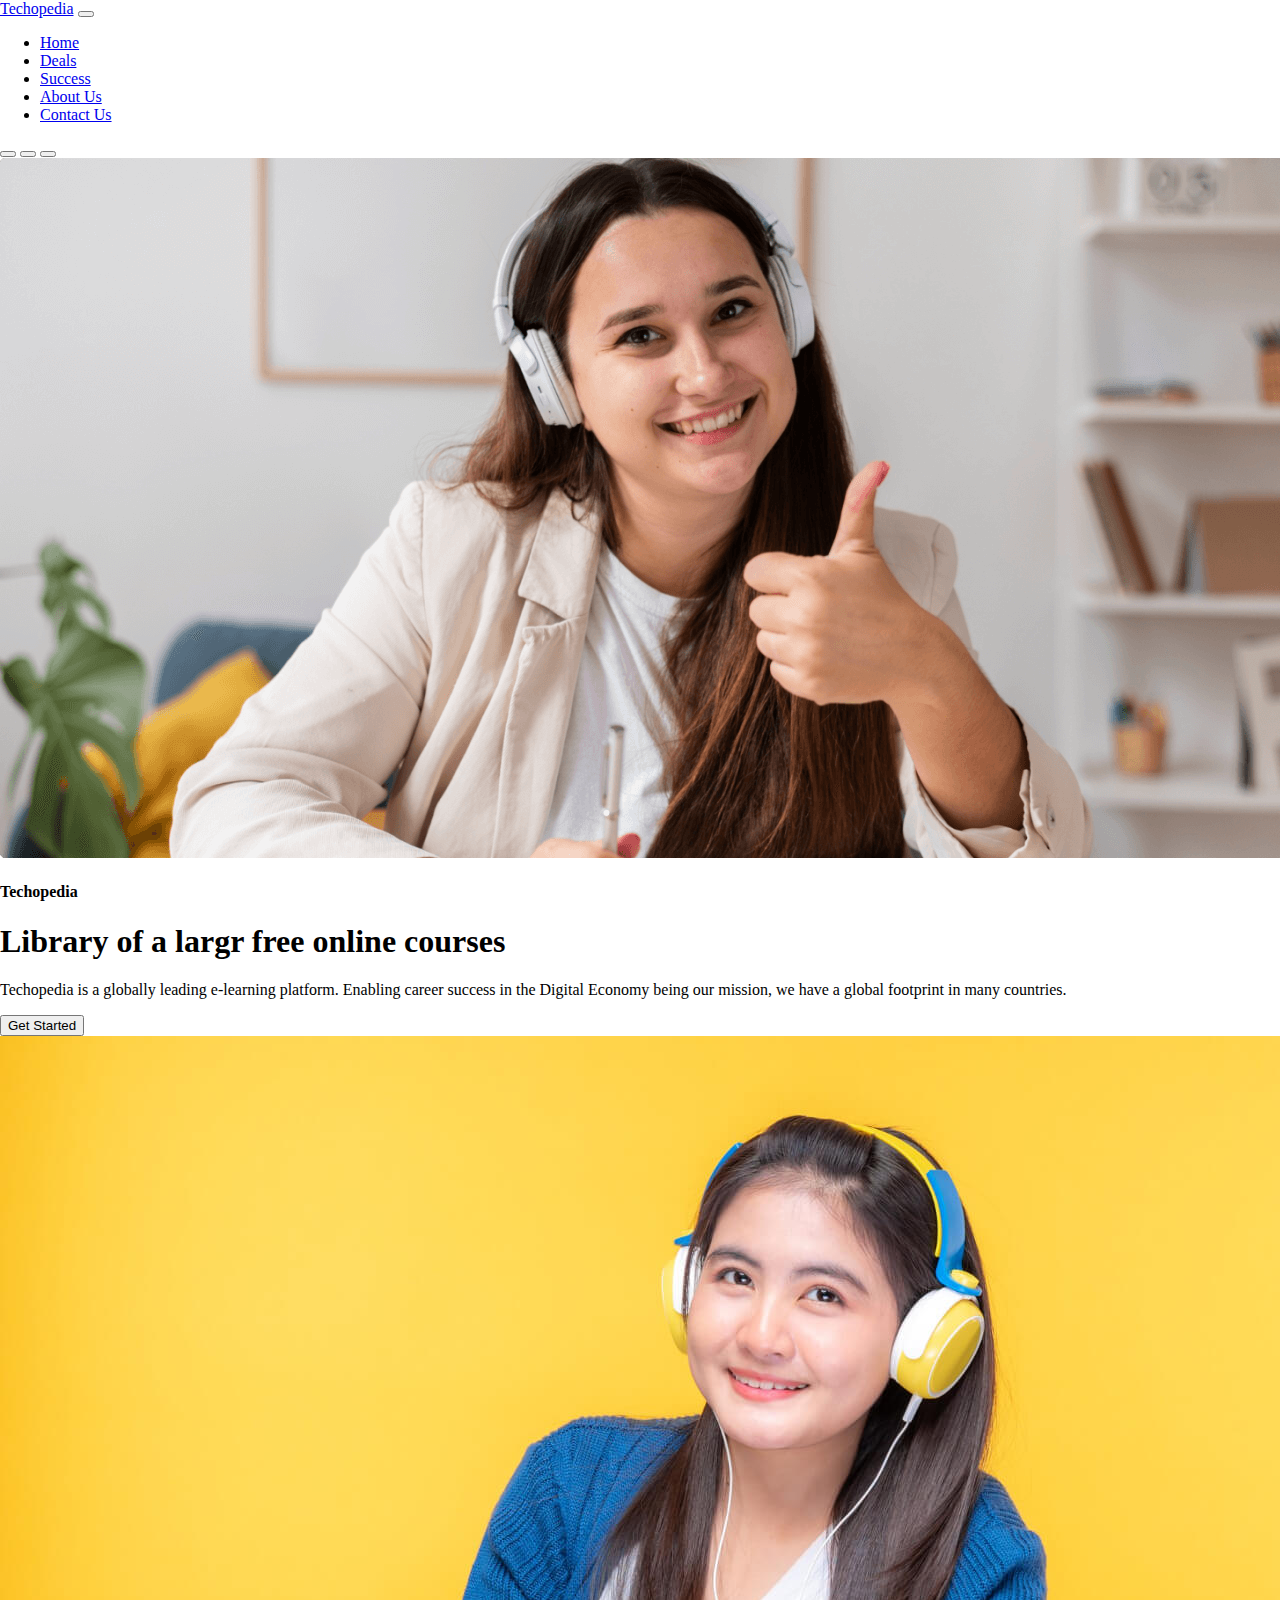
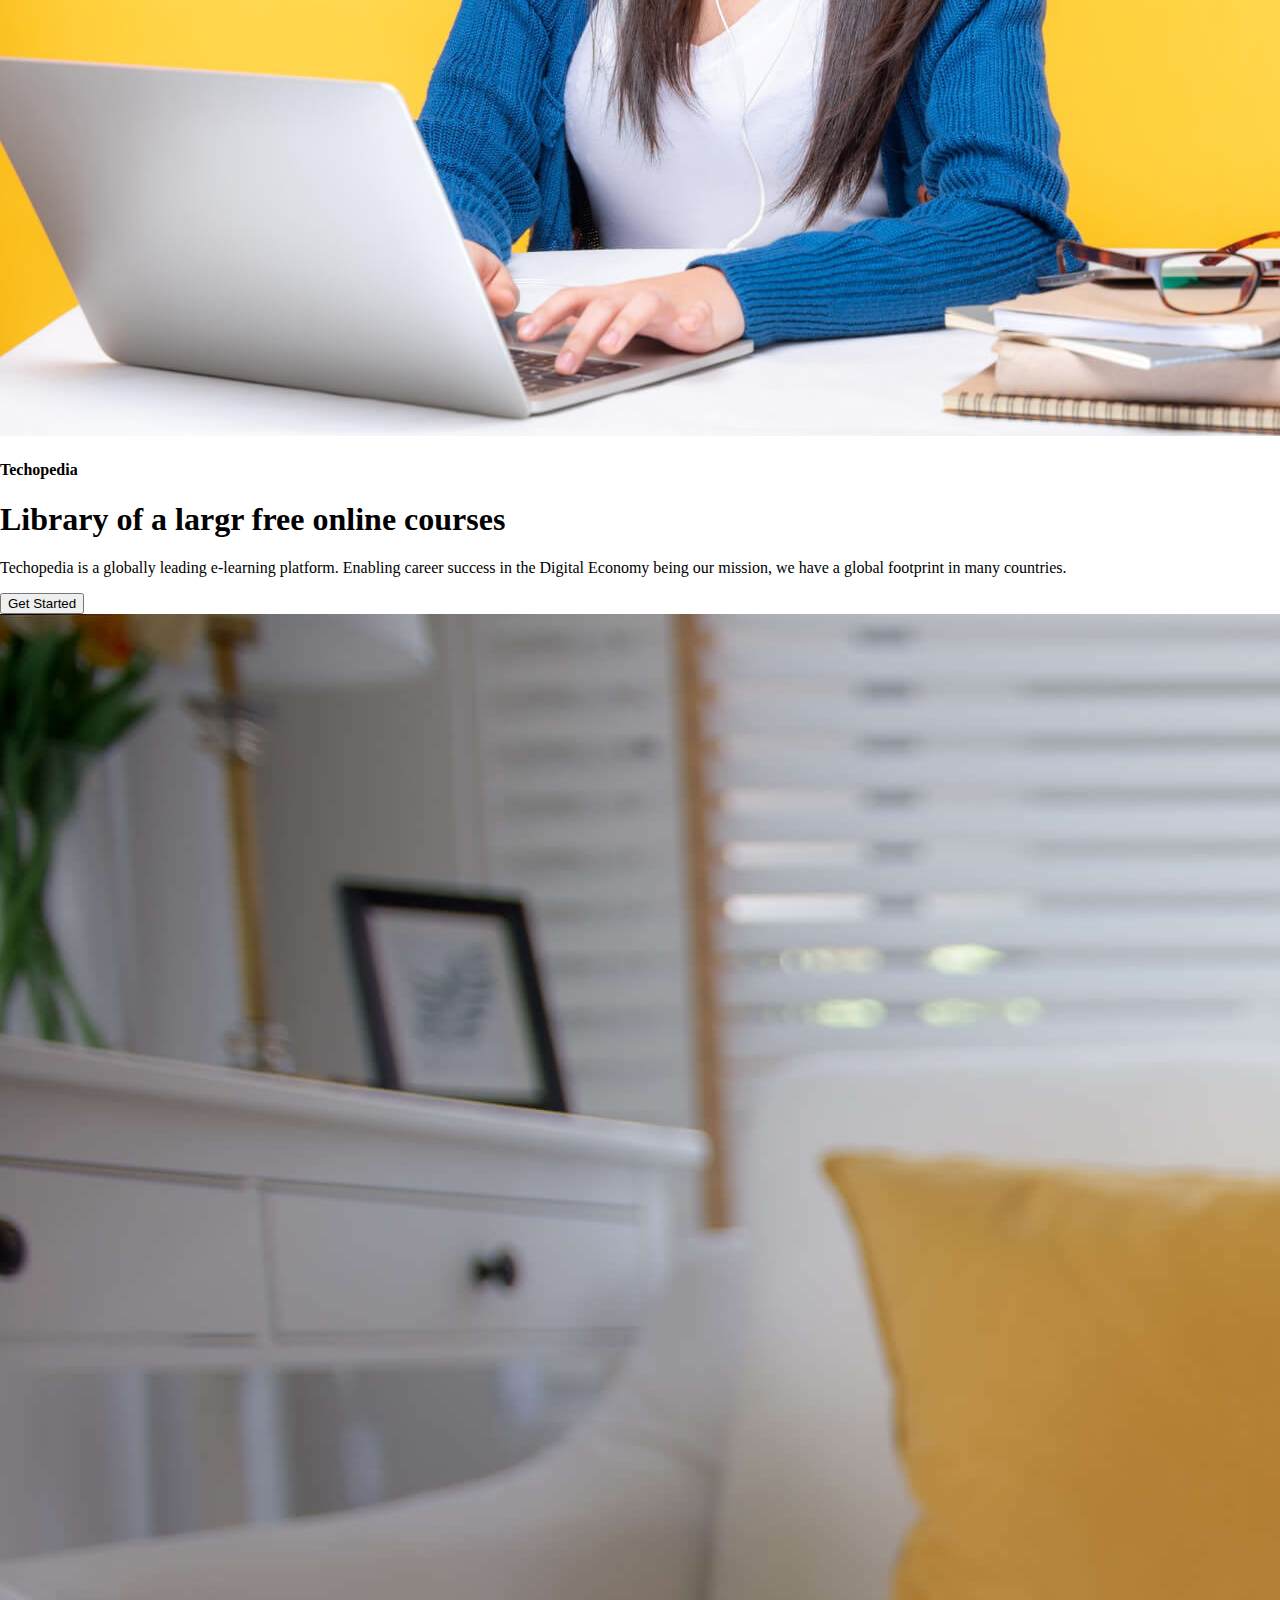
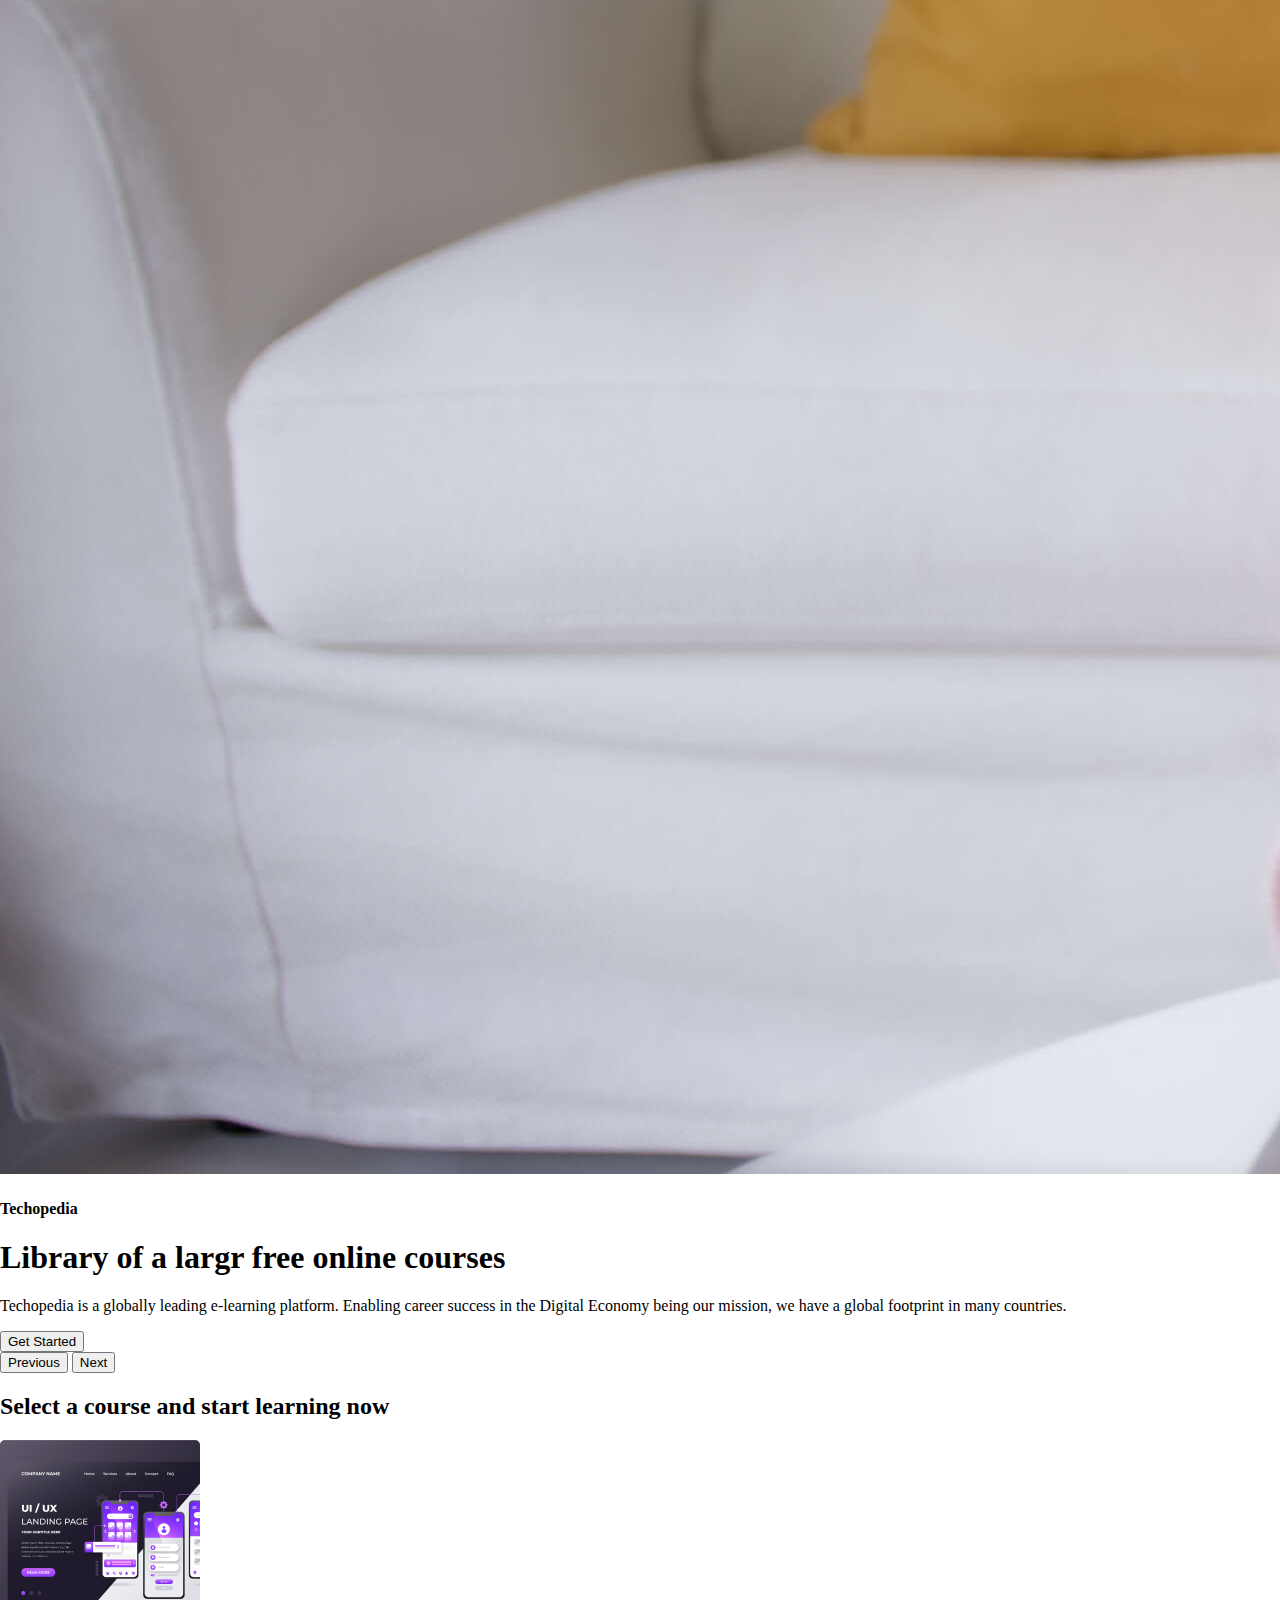
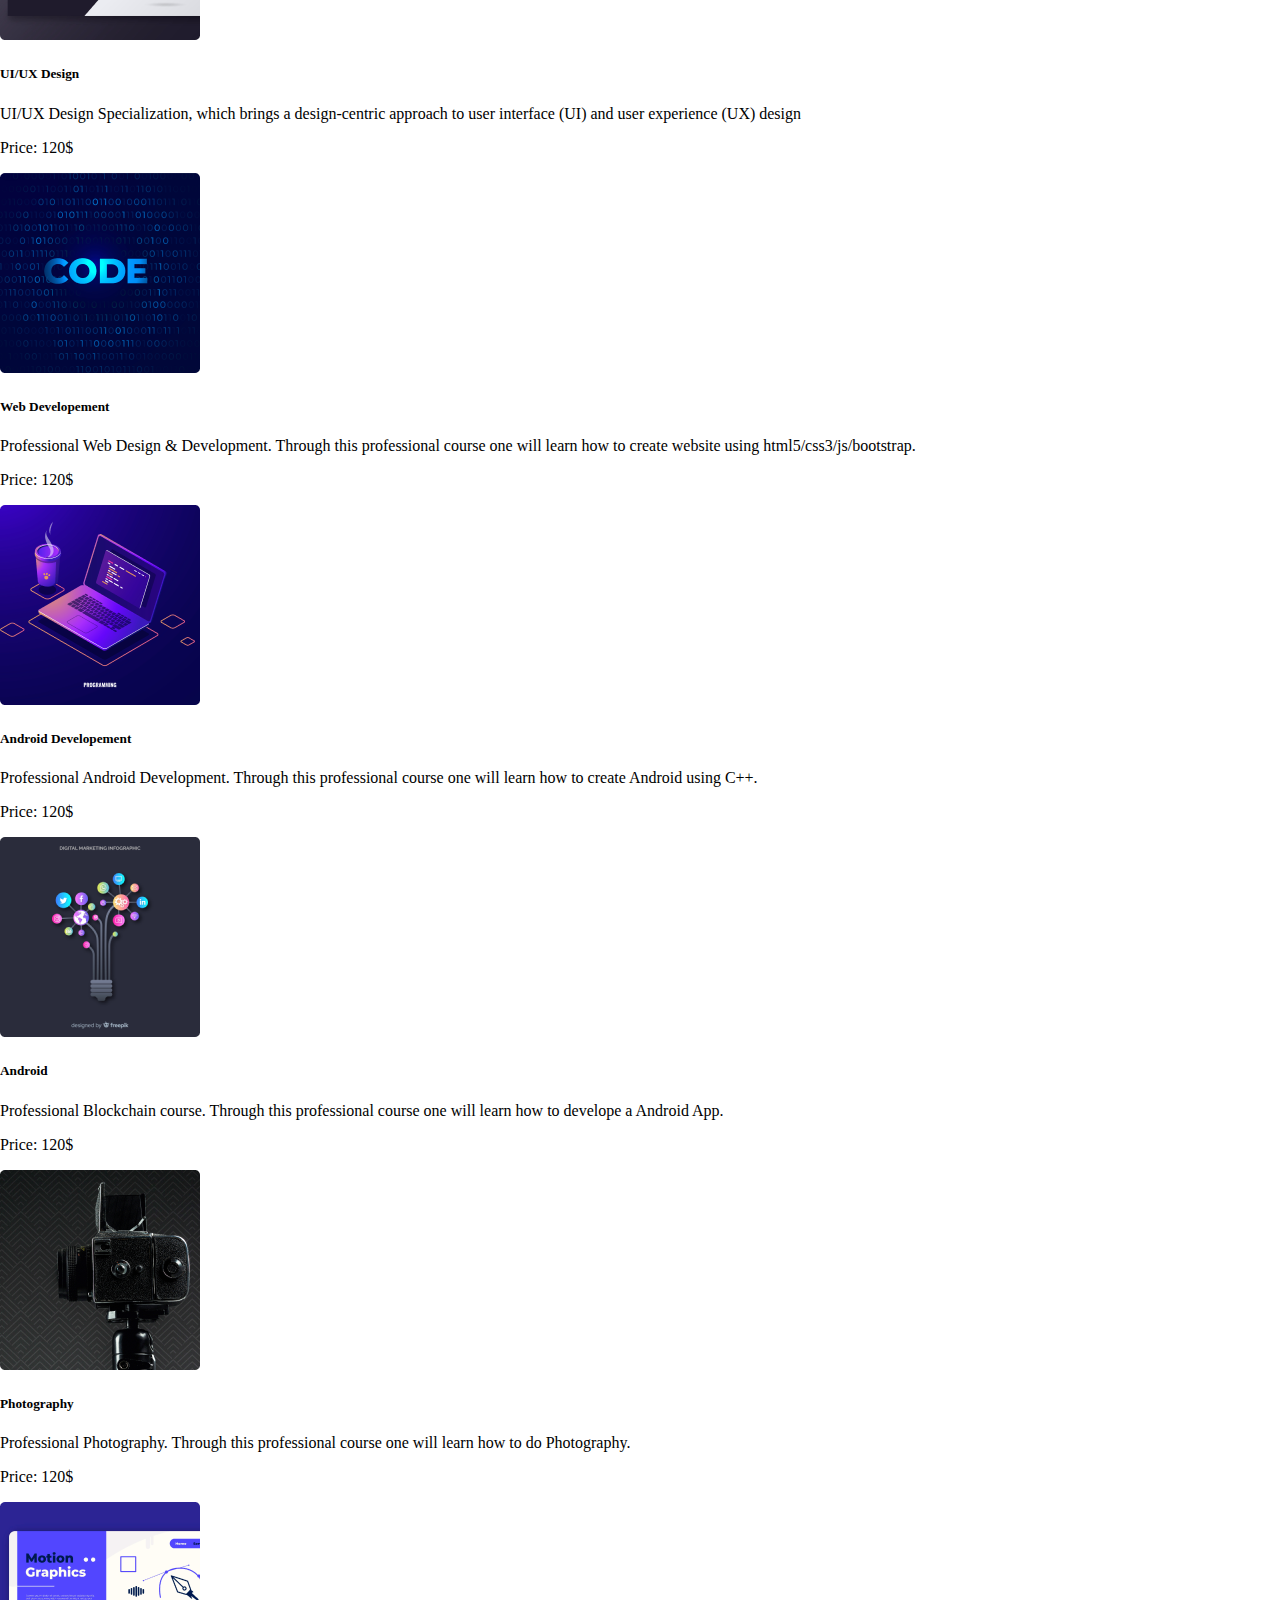
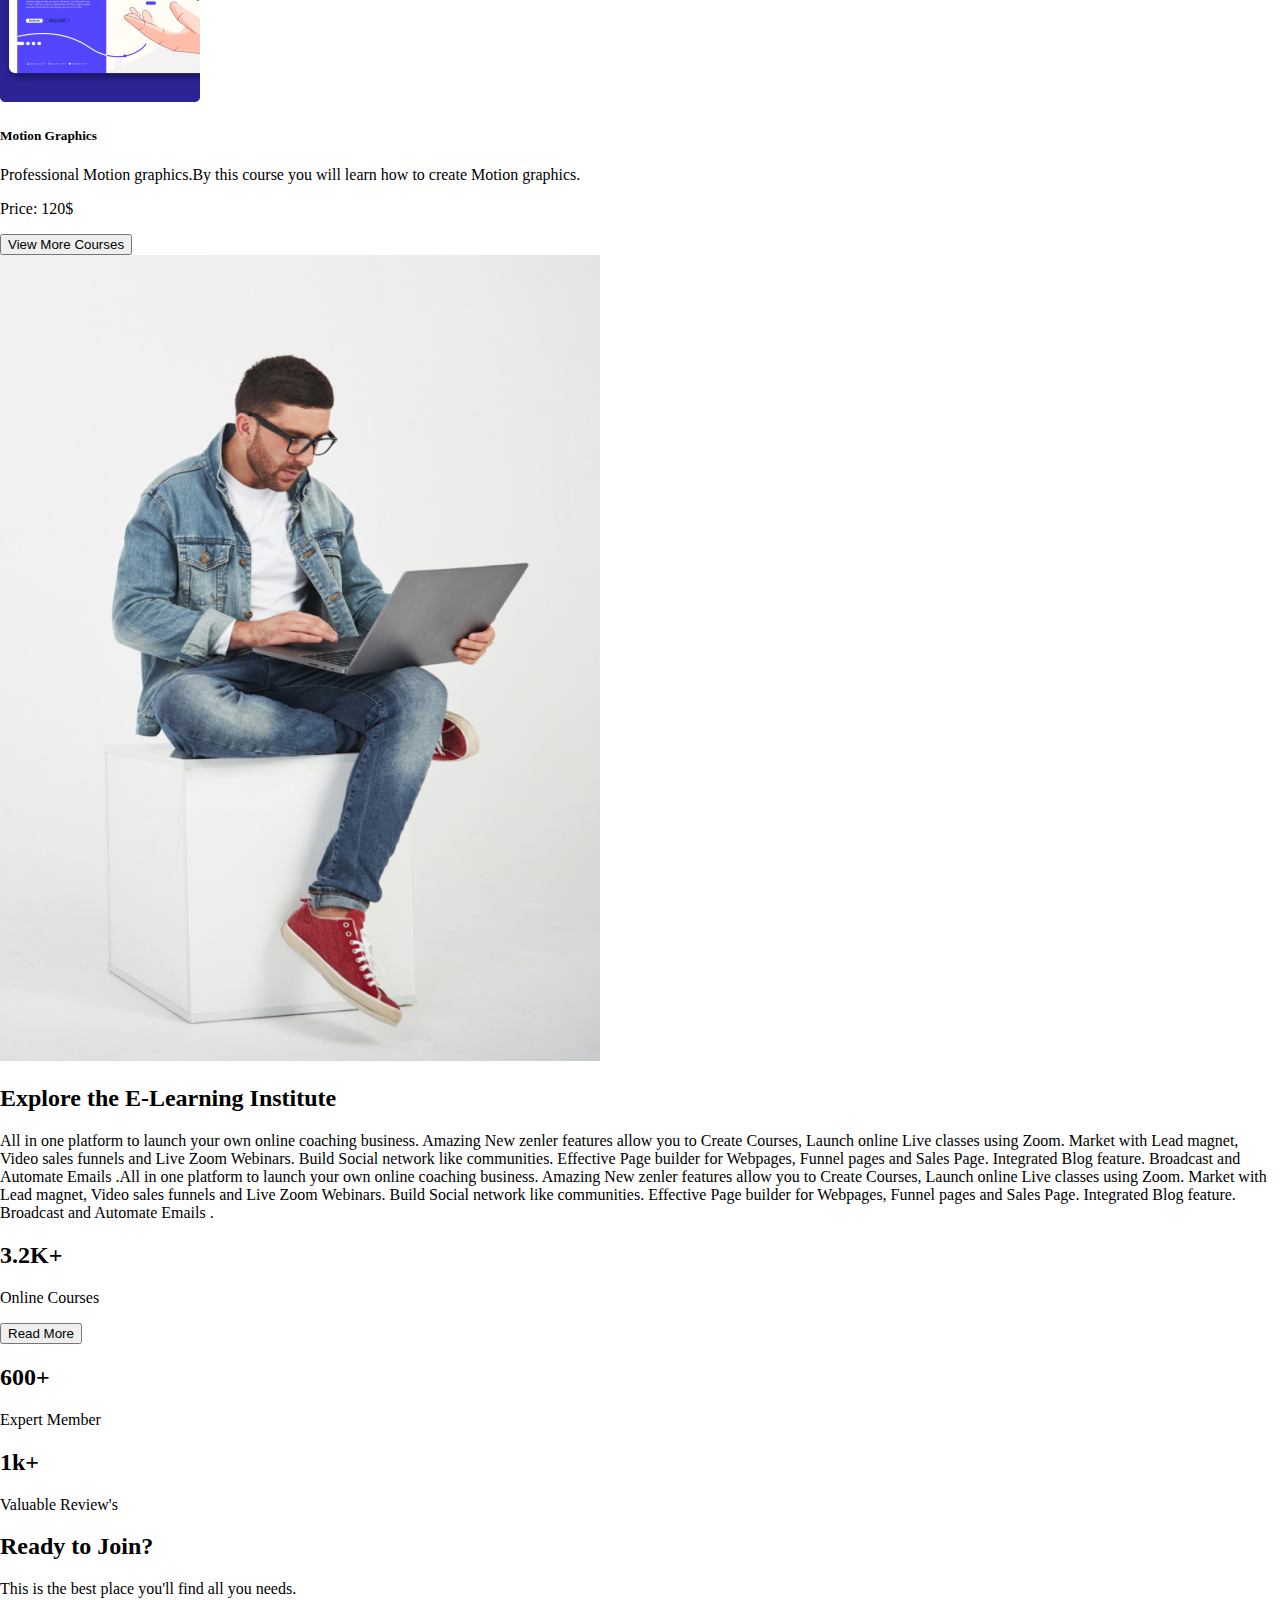
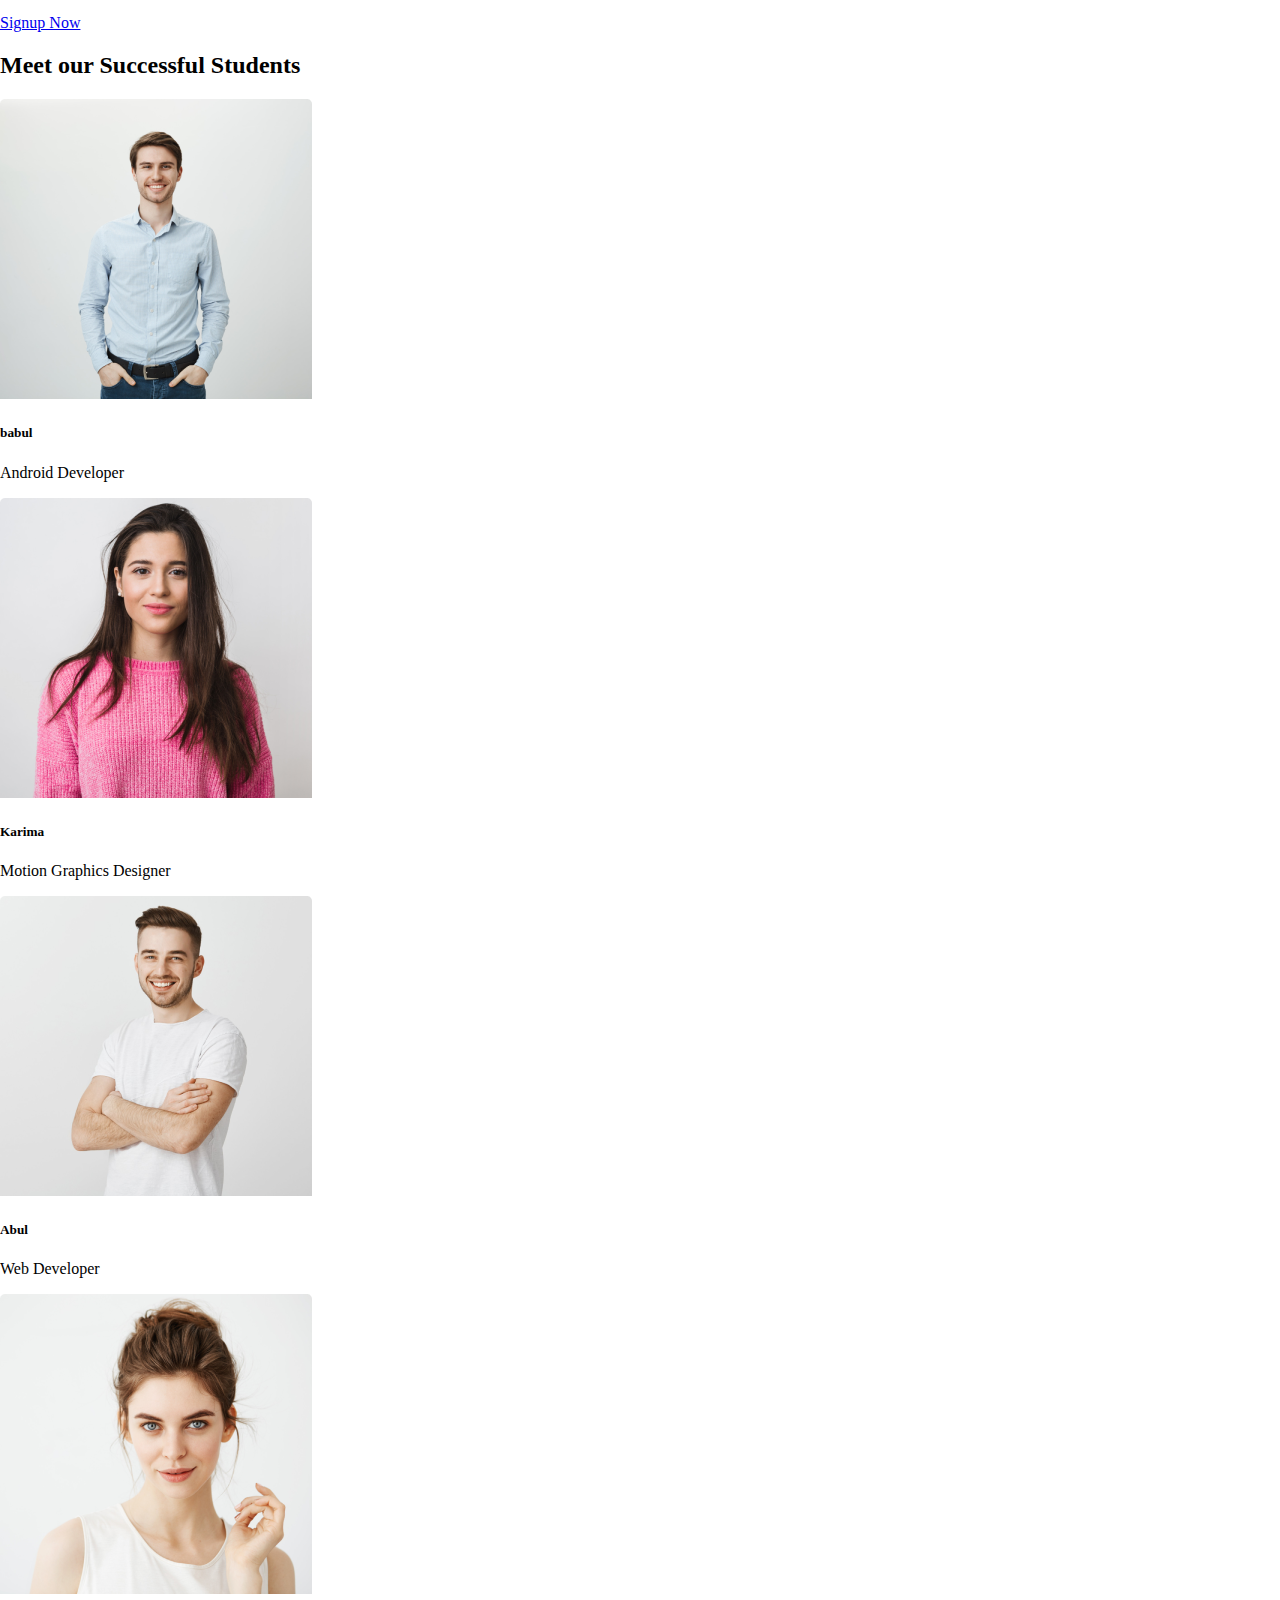
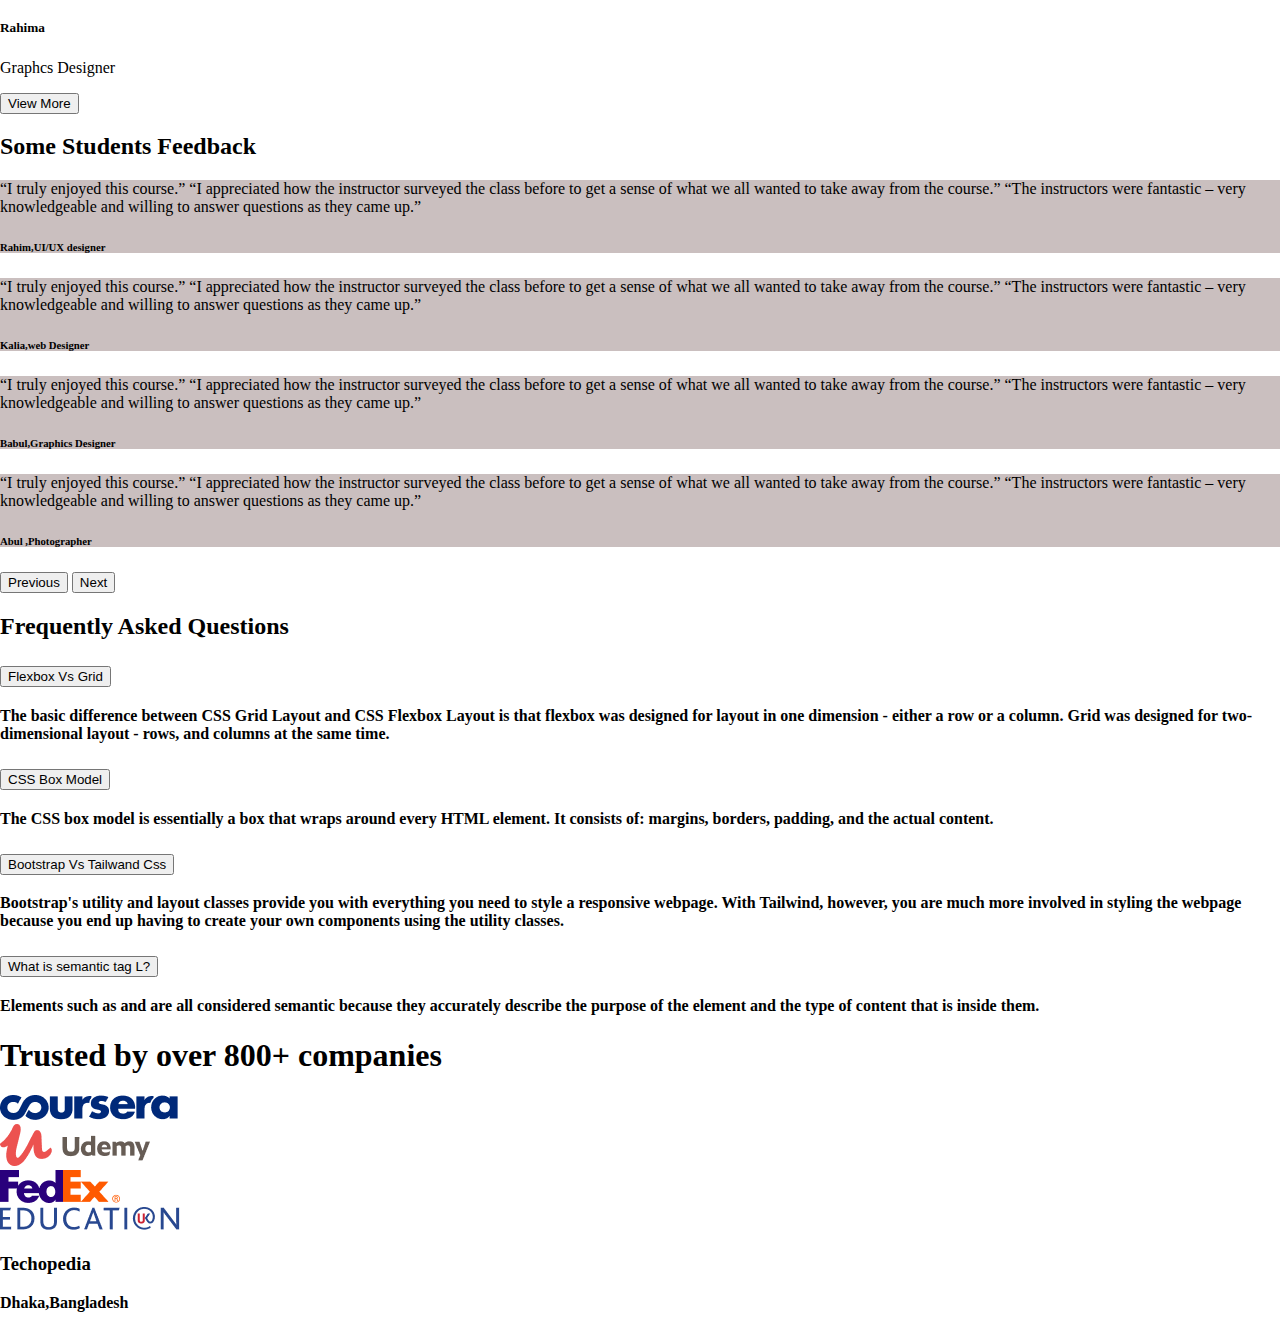
<file: index.html>
<!DOCTYPE html>
<html lang="en">
<head>
    <meta charset="UTF-8">
    <meta http-equiv="X-UA-Compatible" content="IE=edge">
    <meta name="viewport" content="width=device-width, initial-scale=1.0">
    <title>Techopedia</title>



<link rel="stylesheet" href="style.css" class="src">
    
    <link href="https://cdn.jsdelivr.net/npm/bootstrap@5.2.0/dist/css/bootstrap.min.css" rel="stylesheet" integrity="sha384-gH2yIJqKdNHPEq0n4Mqa/HGKIhSkIHeL5AyhkYV8i59U5AR6csBvApHHNl/vI1Bx" crossorigin="anonymous">

    <link rel="stylesheet" href="https://cdnjs.cloudflare.com/ajax/libs/font-awesome/6.1.1/css/all.min.css"
    integrity="sha512-KfkfwYDsLkIlwQp6LFnl8zNdLGxu9YAA1QvwINks4PhcElQSvqcyVLLD9aMhXd13uQjoXtEKNosOWaZqXgel0g==" 
    crossorigin="anonymous" referrerpolicy="no-referrer" />


    



</head>
<body>
    
    
    <header class="container  ">

        <nav class="navbar navbar-expand-lg mt-3">  
    
            <div class="container col-12  "> 
                
                    
                <a class="navbar-brand text-capitalize" href="#">Techopedia</a>    
                  <button class="navbar-toggler" type="button" data-bs-toggle="collapse" data-bs-target="#navbarSupportedContent" aria-controls="navbarSupportedContent" aria-expanded="false" aria-label="Toggle navigation">
                    <span class="navbar-toggler-icon"></span>
                  
                </button>
        
                
        
        
                  <div class="collapse navbar-collapse" id="navbarSupportedContent">     
        
        
                <ul class="navbar-nav  mb-2 mb-lg-0 ">   
        
                      <li class="nav-item">
                        <a class="nav-link active" aria-current="page" href="#">Home</a>
                      </li>
        
                      
                      
                    
        
                    <li class="nav-item">
                        <a class="nav-link text-capitalize" href="#">Deals</a>
                      </li>
        
                      <li class="nav-item">
                        <a class="nav-link text-capitalize" href="#">Success</a>
                      </li>

                      <li class="nav-item">
                        <a class="nav-link text-capitalize" href="#">About Us</a>
                      </li>
        
                      <li class="nav-item">
                        <a class="nav-link text-capitalize" href="#">Contact Us</a>
                      </li>
        
        
                      
        
                    </ul>        


                    
                  
              </nav>

              <section class="container overlay" >

                


                <div id="carouselExampleCaptions" class="carousel slide" data-bs-ride="false">
                    <div class="carousel-indicators">
                      <button type="button" data-bs-target="#carouselExampleCaptions" data-bs-slide-to="0" class="active" aria-current="true" aria-label="Slide 1"></button>
                      <button type="button" data-bs-target="#carouselExampleCaptions" data-bs-slide-to="1" aria-label="Slide 2"></button>
                      <button type="button" data-bs-target="#carouselExampleCaptions" data-bs-slide-to="2" aria-label="Slide 3"></button>
                    </div>



                  <div class="carousel-inner mb-5 ">
                      
                    
                    <div class="carousel-item active">
                        <img src="images/cover/cover-1.png" class="d-block w-100 " alt="...">
                        <div class="carousel-caption  d-md-block text-start ">
                          <h4 class="text-dark">Techopedia</h4>
          <h1 class="text-danger">Library of a largr free online courses</h1>
        <p class="text-dark fw-semibold">Techopedia is a globally leading e-learning platform.

          Enabling career success in the Digital Economy being our mission, we have a global footprint in many countries. </p>
                            <button class="btn  bg-warning" type="submit">Get Started</button>

                        </div>
                      </div>


                      
                        <div class="carousel-item">
                          <img src="images/cover/cover-2.jpg" class="d-block w-100 " alt="...">
                          <div class="carousel-caption  d-md-block text-start ">
                            <h4 class="text-dark">Techopedia</h4>
          <h1 class="text-danger">Library of a largr free online courses</h1>
        <p class="text-dark fw-semibold">Techopedia is a globally leading e-learning platform.

          Enabling career success in the Digital Economy being our mission, we have a global footprint in many countries. </p>
                              <button class="btn  bg-warning" type="submit">Get Started</button>
  
                          </div>
                        </div>


    <div class="carousel-item ">
      <img src="images/cover/cover-3.jpg" class="d-block w-100" alt="...">
      <div class="carousel-caption  d-md-block text-start ">
        <h4 class="text-dark">Techopedia</h4>
          <h1 class="text-danger">Library of a largr free online courses</h1>
        <p class="text-dark fw-semibold">Techopedia is a globally leading e-learning platform.

          Enabling career success in the Digital Economy being our mission, we have a global footprint in many countries. </p>
          <button class="btn  bg-warning" type="submit">Get Started</button>

      </div>
    </div>



                      
                    <button class="carousel-control-prev" type="button" data-bs-target="#carouselExampleCaptions" data-bs-slide="prev">
                      <span class="carousel-control-prev-icon" aria-hidden="true"></span>
                      <span class="visually-hidden">Previous</span>
                    </button>
                    <button class="carousel-control-next" type="button" data-bs-target="#carouselExampleCaptions" data-bs-slide="next">
                      <span class="carousel-control-next-icon" aria-hidden="true"></span>
                      <span class="visually-hidden">Next</span>
                    </button>
                  </div>


              </section>


              
    </header>



<div class="container">
  <h2 class="text-center">Select a course and start learning now</h2>
  
    <div class="row row-cols-1 row-cols-md-1 row-cols-lg-2 g-4 my-5 mx-auto">
 
     
 
 
 <div class="col">
 
 <div class="card d-flex flex-lg-row flex-md-row flex-sm-column align-items-center mb-3" >

   <div class="row g-0">

     <div class="col-md-4">
       <img src="images/course/course-1.png" class="img-fluid rounded-start h-100" alt="...">
     </div>

     <div class="col-md-8">
       <div class="card-body">
         <h5 class="card-title">UI/UX Design</h5>
         <p class="card-text">UI/UX Design Specialization, which brings a design-centric approach to user interface (UI) and user experience (UX) design</p>

         

          <p class="card-text">Price: 120$</p>
          
         
       </div>
     </div>
   </div>
 </div>
</div>
 
 <div class="col">
 
  <div class="card d-flex flex-lg-row flex-md-row flex-sm-column align-items-center mb-3" >
 
    <div class="row g-0">
 
      <div class="col-md-4">
        <img src="images/course/course-2.png" class="img-fluid rounded-start h-100" alt="...">
      </div>
 
      <div class="col-md-8">
        <div class="card-body">
          <h5 class="card-title">Web Developement</h5>
          <p class="card-text">Professional Web Design & Development. Through this professional course one will learn how to create website using html5/css3/js/bootstrap.</p>
 
          
           <p class="card-text">Price: 120$</p>
           
        </div>
      </div>
    </div>
  </div>
 </div>
  





  

  <div class="col">
 
    <div class="card d-flex flex-lg-row flex-md-row flex-sm-column align-items-center mb-3" >
   
      <div class="row g-0">
   
        <div class="col-md-4">
          <img src="images/course/course-3.png" class="img-fluid rounded-start h-100" alt="...">
        </div>
   
        <div class="col-md-8">
          <div class="card-body">
            <h5 class="card-title">Android Developement</h5>
            <p class="card-text">Professional Android Development. Through this professional course one will learn how to create Android using C++.</p>
   
            
   
             <p class="card-text">Price: 120$</p>
             
          </div>
        </div>
      </div>
    </div>
   </div>

 

  <div class="col">
 
    <div class="card d-flex flex-lg-row flex-md-row flex-sm-column align-items-center mb-3" >
   
      <div class="row g-0">
   
        <div class="col-md-4">
          <img src="images/course/course-4.png" class="img-fluid rounded-start h-100" alt="...">
        </div>
   
        <div class="col-md-8">
          <div class="card-body">
            <h5 class="card-title">Android </h5>
                        <p class="card-text">Professional Blockchain course. Through this professional course one will learn how to develope a Android App.</p>
   
           
   
             <p class="card-text">Price: 120$</p>
            
            
          </div>
        </div>
      </div>
    </div>
   </div>


                       
                        <div class="col">
 
                          <div class="card d-flex flex-lg-row flex-md-row flex-sm-column align-items-center mb-3" >
                         
                            <div class="row g-0">
                         
                              <div class="col-md-4">
                                <img src="images/course/course-5.png" class="img-fluid rounded-start h-100" alt="...">
                              </div>
                         
                              <div class="col-md-8">
                                <div class="card-body">
                                  <h5 class="card-title">Photography</h5>
                                  <p class="card-text">Professional Photography. Through this professional course one will learn how to do Photography.</p>
                         
                                  
                         
                                   <p class="card-text">Price: 120$</p>
                                  
                                  
                                </div>
                              </div>
                            </div>
                          </div>
                         </div>

 
 <div class="col">
 
  <div class="card d-flex flex-lg-row flex-md-row flex-sm-column align-items-center mb-3" >
 
    <div class="row g-0">
 
      <div class="col-md-4">
        <img src="images/course/course-6.png" class="img-fluid rounded-start h-100" alt="...">
      </div>
 
      <div class="col-md-8">
        <div class="card-body">
          <h5 class="card-title">Motion Graphics</h5>
          <p class="card-text">Professional Motion graphics.By this course you will learn how to create Motion graphics.</p>
 
          
 
           <p class="card-text">Price: 120$</p>
           
          
        </div>
      </div>
    </div>
  </div>
 </div>



                      

                      
 
       </div>
 
 
 
 
       
         
 
       </div>
         
         
         <div class="container mb-5 d-flex justify-content-center align-item-center">

            <button type="button" class="btn btn-outline-warning">View More Courses</button>

         </div>
        
               </div>








<section class="container">



    <div class="card mb-3" >
        <div class="row g-0">
          <div class="col-md-4 col-12 col-sm-12">
            <img src="images/working.png" class="img-fluid rounded-start" alt="...">
          </div>
          <div class="col-md-8 col-12 col-sm-12">
            <div class="card-body">
              <h2 class="card-title">Explore the E-Learning Institute</h2>
              <p class="card-text">All in one platform to launch your own online coaching business. Amazing New zenler features allow you to Create Courses, Launch online Live classes using Zoom. Market with Lead magnet, Video sales funnels and Live Zoom Webinars. Build Social network like communities. Effective Page builder for Webpages, Funnel pages and Sales Page. Integrated Blog feature. Broadcast and Automate Emails  .All in one platform to launch your own online coaching business. Amazing New zenler features allow you to Create Courses, Launch online Live classes using Zoom. Market with Lead magnet, Video sales funnels and Live Zoom Webinars. Build Social network like communities. Effective Page builder for Webpages, Funnel pages and Sales Page. Integrated Blog feature. Broadcast and Automate Emails .

                </p>
              
                
<div class="d-flex justify-content-between">
                <div class="">

<h2>3.2K+</h2>
<p>Online Courses</p>
<button type="button" class="btn btn-outline-warning">Read More</button>

                </div>
                <div>
                    <h2>600+</h2>
                    <p>Expert Member</p>

                </div>
                <div>

                    <h2>1k+</h2>
                    <p>Valuable Review's</p>
                    
                </div>



                </div>



            </div>
          </div>
        </div>
      </div>

</section>



<section class="container ">


<div class="row mt-5 mb-5 p-5 bg-info w-100  rounded d-flex  justify-content-around align-self-center"   >


 <div class="col-10 col-sm-10 col-md-8 col-lg-8 col-xl-8 col-xxl-8 d-grid ">

    <h2>Ready to Join?</h2>
 <p>This is the best place  you'll find all you needs. </p>
 
 </div>






<div class="col-2 col-sm-10 col-md-4 col-lg-4 col-xl-4 col-xxl-4 ">
    
    
    <a class="btn btn-outline-secondary text-light" href="mod.html" target="_blank" role="button">Signup Now</a>


</div>

</div>


</section>
    
    

    <section class="container">
<h2>Meet our Successful Students</h2>
      <div class="row my-5 ">
        <div class="col-6 col-md-3">
          <div class="card">
            <img src="images/student/student-1.png" class="card-img-top" alt="...">
            <div class="card-body">
              <h5 class="card-title">babul</h5>
              <p class="card-text">Android Developer</p>
            </div>
          </div>
        </div>
        <div class="col-6 col-md-3">
          <div class="card">
            <img src="images/student/student-2.png" class="card-img-top" alt="...">
            <div class="card-body">
              <h5 class="card-title">Karima</h5>
              <p class="card-text">Motion Graphics Designer</p>
            </div>
          </div>
        </div>
        <div class="col-6 col-md-3">
          <div class="card">
            <img src="images/student/student-3.png" class="card-img-top" alt="...">
            <div class="card-body">
              <h5 class="card-title">Abul</h5>
              <p class="card-text">Web Developer</p>
            </div>
          </div>
        </div>
        <div class="col-6 col-md-3">
          <div class="card">
            <img src="images/student/student-4.png" class="card-img-top" alt="...">
            <div class="card-body">
              <h5 class="card-title">Rahima</h5>
              <p class="card-text">Graphcs Designer</p>
            </div>
          </div>
        </div>

        <div class="container my-5 d-flex justify-content-center align-item-center">

          <button type="button" class="btn btn-outline-warning">View More</button>

       </div>



      </div>



    </section>


    

<section class="container">
  <h2 class="text-center">Some Students Feedback</h2>



  <div id="carouselExampleControlsNoTouching" class="carousel slide my-5" data-bs-touch="false">
    <div class="carousel-inner">
      <div class="carousel-item active ">
        <div class="row">
          <div class="col-sm-6">
            <div class="card" style="background-color:rgb(202, 191, 191);">
              <div class="card-body">
                
                
  
                <p class="card-text">“I truly enjoyed this course.” “I appreciated how the instructor surveyed the class before to get a sense of what we all wanted to take away from the course.” “The instructors were fantastic – very knowledgeable and willing to answer questions as they came up.”</p>
                
  <h6>Rahim,UI/UX designer</h6>

              </div>
            </div>
          </div>
          <div class="col-sm-6">
            <div class="card  " style="background-color:rgb(202, 191, 191);" >
              <div class="card-body">
               
                
                <p class="card-text">“I truly enjoyed this course.” “I appreciated how the instructor surveyed the class before to get a sense of what we all wanted to take away from the course.” “The instructors were fantastic – very knowledgeable and willing to answer questions as they came up.”</p>
                <h6>Kalia,web Designer</h6>
              </div>
            </div>
          </div>
        </div>
      </div>
      <div class="carousel-item">
        <div class="row">
          <div class="col-sm-6">
            <div class="card" style="background-color:rgb(202, 191, 191);">
              <div class="card-body">
                
                
                <p class="card-text">“I truly enjoyed this course.” “I appreciated how the instructor surveyed the class before to get a sense of what we all wanted to take away from the course.” “The instructors were fantastic – very knowledgeable and willing to answer questions as they came up.”</p>
                <h6>Babul,Graphics Designer</h6>
              </div>
            </div>
          </div>
          <div class="col-sm-6">
            <div class="card" style="background-color:rgb(202, 191, 191);">
              <div class="card-body">
                
                
                <p class="card-text">“I truly enjoyed this course.” “I appreciated how the instructor surveyed the class before to get a sense of what we all wanted to take away from the course.” “The instructors were fantastic – very knowledgeable and willing to answer questions as they came up.”</p>
                <h6>Abul ,Photographer</h6>
              </div>
            </div>
          </div>
        </div>
      </div>
      
    </div>
    <button class="carousel-control-prev " type="button" data-bs-target="#carouselExampleControlsNoTouching" data-bs-slide="prev">
      <span class="carousel-control-prev-icon    " aria-hidden="true"></span>
      <span class="visually-hidden">Previous</span>
    </button>
    <button class="carousel-control-next " type="button" data-bs-target="#carouselExampleControlsNoTouching" data-bs-slide="next">
      <span class="carousel-control-next-icon" aria-hidden="true"></span>
      <span class="visually-hidden">Next</span>
    </button>
  </div>



</section>



    


<section class="container my-5">

  <div class="text-center">

<h2>Frequently Asked Questions</h2>



  </div>

  <div class="accordion" id="accordionExample">
    




<div class="accordion-item">
  <h2 class="accordion-header" id="headingOne">
    <button class="accordion-button" type="button" data-bs-toggle="collapse" data-bs-target="#collapseOne" aria-expanded="true" aria-controls="collapseOne">
      Flexbox Vs Grid 
    </button>
  </h2>
  <div id="collapseOne" class="accordion-collapse collapse show" aria-labelledby="headingOne" data-bs-parent="#accordionExample">
    <div class="accordion-body">
      <strong>The basic difference between CSS Grid Layout and CSS Flexbox Layout is that flexbox was designed for layout in one dimension - either a row or a column. Grid was designed for two-dimensional layout - rows, and columns at the same time.
    </div>
  </div>
</div>


<div class="accordion-item">
  <h2 class="accordion-header" id="headingOne">
    <button class="accordion-button" type="button" data-bs-toggle="collapse" data-bs-target="#collapseOne" aria-expanded="true" aria-controls="collapseOne">
      CSS Box Model
    </button>
  </h2>
  <div id="collapseOne" class="accordion-collapse collapse show" aria-labelledby="headingOne" data-bs-parent="#accordionExample">
    <div class="accordion-body">
      <strong>The CSS box model is essentially a box that wraps around every HTML element. It consists of: margins, borders, padding, and the actual content.
    </div>
  </div>
</div>







   
    <div class="accordion-item">
      <h2 class="accordion-header" id="headingTwo">
        <button class="accordion-button collapsed" type="button" data-bs-toggle="collapse" data-bs-target="#collapseTwo" aria-expanded="false" aria-controls="collapseTwo">
          Bootstrap Vs Tailwand Css
        </button>
      </h2>
      <div id="collapseTwo" class="accordion-collapse collapse" aria-labelledby="headingTwo" data-bs-parent="#accordionExample">
        <div class="accordion-body">
          Bootstrap's utility and layout classes provide you with everything you need to style a responsive webpage. With Tailwind, however, you are much more involved in styling the webpage because you end up having to create your own components using the utility classes.
        </div>
      </div>
    </div>
    <div class="accordion-item">
      <h2 class="accordion-header" id="headingThree">
        <button class="accordion-button collapsed" type="button" data-bs-toggle="collapse" data-bs-target="#collapseThree" aria-expanded="false" aria-controls="collapseThree">
          What is semantic tag L?
        </button>
      </h2>
      <div id="collapseThree" class="accordion-collapse collapse" aria-labelledby="headingThree" data-bs-parent="#accordionExample">
        <div class="accordion-body">
           Elements such as  and  are all considered semantic because they accurately describe the purpose of the element and the type of content that is inside them.
        </div>
      </div>
    </div>
  </div>




</section>


    
<section class=" container ">

  


    <div class="d-none d-xl-block d-xxl-block      ">


      <h1 class="text-center ">Trusted by over 800+ companies</h1>
      <div class="d-flex my-5 justify-content-around">
        <div >
      
      <img src="images/company/company-1.png" alt="" class="src">
        </div>
        <div>
      
          <img src="images/company/company-2.png" alt="" class="src">
      
        </div>
        <div>
          <img src="images/company/company-3.png" alt="" class="src">
      
        </div>
        <div>
          <img src="images/company/company-4.png" alt="" class="src">
      
        </div>
      
      </div>



    </div>


  



</section>

    


    <footer class=" text-light mt-5 p-5">

<div class="d-grid justify-content-center text-wrap ">


  <h3 class="text-center">Techopedia</h3>
  <p>Dhaka,Bangladesh</p>
  


   
</div>


<div class="d-flex justify-content-center fa-lg">
    
    
  <a href="https://www.google.com" target="_blank"><i class="fab fa-facebook-f px-5"></i></a>
  <a href="https://www.google.com" target="_blank"><i class="fab fa-instagram px-5"></i></a>
  <a href="https://www.google.com" target="_blank"><i class="fab fa-linkedin px-5"></i></a>
  
  

</div>

</footer>
    
   
    <script src="https://cdn.jsdelivr.net/npm/bootstrap@5.2.0/dist/js/bootstrap.bundle.min.js" integrity="sha384-A3rJD856KowSb7dwlZdYEkO39Gagi7vIsF0jrRAoQmDKKtQBHUuLZ9AsSv4jD4Xa" crossorigin="anonymous"></script>




</body>
</html>
</file>
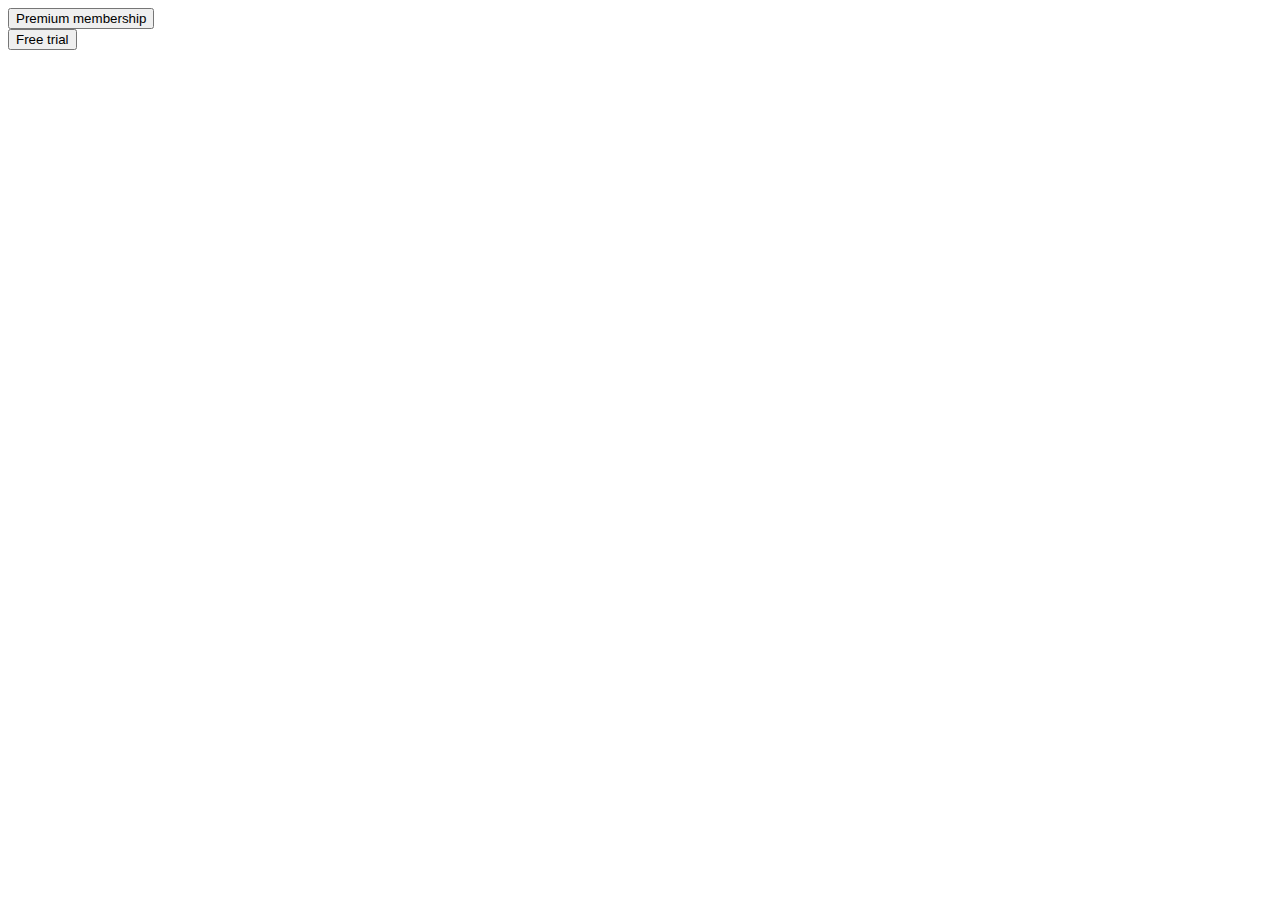
<file: mod.html>
<!DOCTYPE html>
<html lang="en">
<head>
    <meta charset="UTF-8">
    <meta http-equiv="X-UA-Compatible" content="IE=edge">
    <meta name="viewport" content="width=device-width, initial-scale=1.0">
    <title>mod</title>
    <link href="https://cdn.jsdelivr.net/npm/bootstrap@5.2.0/dist/css/bootstrap.min.css" rel="stylesheet" integrity="sha384-gH2yIJqKdNHPEq0n4Mqa/HGKIhSkIHeL5AyhkYV8i59U5AR6csBvApHHNl/vI1Bx" crossorigin="anonymous">
</head>
<body class="container d-flex my-5 border border-danger">
    <!-- Vertically centered modal -->
<div class="modal-dialog modal-dialog-centered">
    <button type="button" class="btn btn-warning">Premium membership</button>
  </div>
  
  <!-- Vertically centered scrollable modal -->
  <div class="modal-dialog modal-dialog-centered modal-dialog-scrollable">
    <button type="button" class="btn btn-secondary">Free trial</button>
  </div>

  <script src="https://cdn.jsdelivr.net/npm/bootstrap@5.2.0/dist/js/bootstrap.bundle.min.js" integrity="sha384-A3rJD856KowSb7dwlZdYEkO39Gagi7vIsF0jrRAoQmDKKtQBHUuLZ9AsSv4jD4Xa" crossorigin="anonymous"></script>
</body>
</html>
</file>
<file: style.css>
*{
    box-sizing: border-box;
}




body{
    
margin: 0;

padding: 0;
overflow-x: hidden;
width:100vw;


}
</file>
